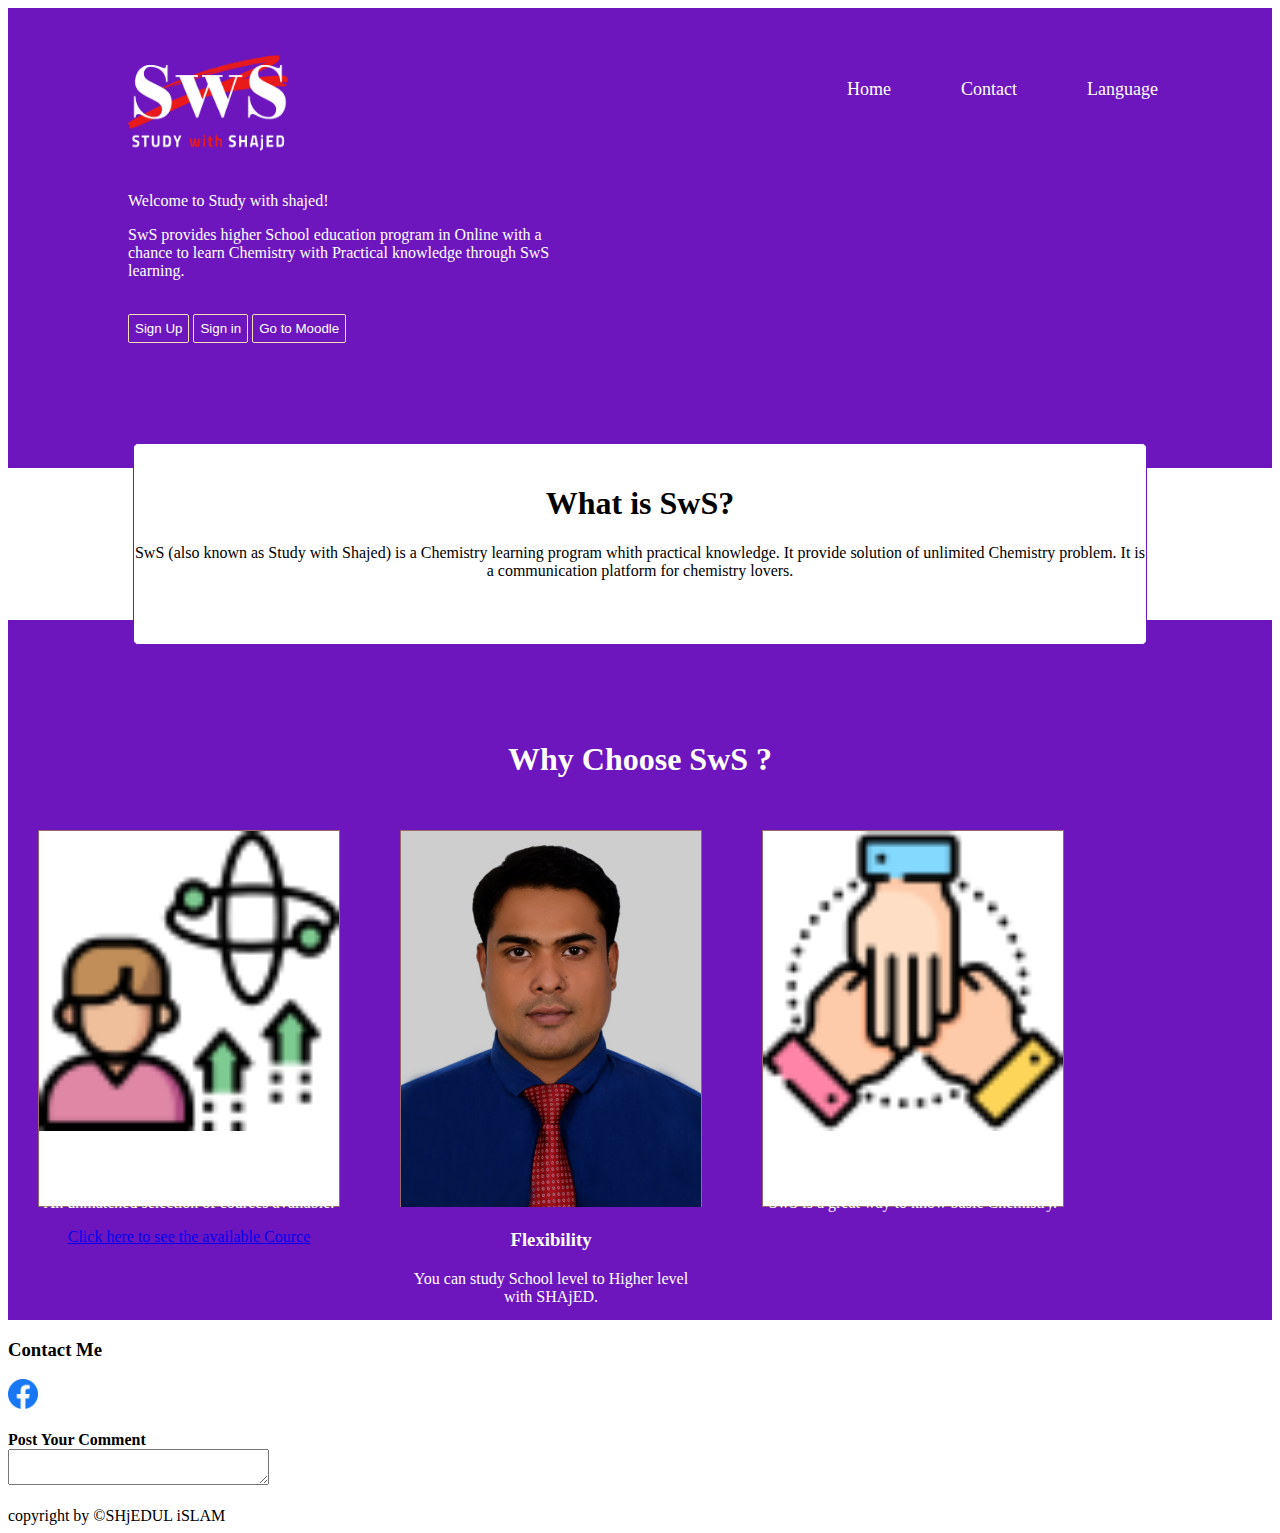
<file: index.html>
<!DOCTYPE html>
<html lang="en">
<head>
    <meta charset="UTF-8">
    <meta name="viewport" content="width=device-width, initial-scale=1.0">
    <title>Document</title>
    <link rel="stylesheet" href="stylez.css" type="text/css">


    
</head>
<body>
    <div id="header">
        <div class="header-left">
            <a href="#"> <img src="logo6.png" alt=""> </a><br>
            <span> Welcome to Study with shajed!</span>
            <p>SwS provides higher School education program in Online with a 
                chance to learn Chemistry with Practical knowledge  through SwS learning.</p><br>
            <input class="button" type="button" value="Sign Up">
            <input class="button" type="button" value="Sign in">
            <input class="button" type="button" value="Go to Moodle">
        </div>
        <div class="header-right">
            <ul>
                <li> <a href="#"> Home </a> </li>
                <li> <a href="#"> Contact </a> </li>
                <li> <a href="#"> Language </a> </li>
            </ul>

            <marquee href="#"> <img src="logo5.png" alt=""> </marquee>
        </div>
    </div>
    <div class="zindex">
        <div>
           <div style="padding-top: 20px;"><h1> What is SwS?</h1></div>
            <div>SwS (also known as Study with Shajed) is a Chemistry learning program whith practical knowledge. It provide solution of
            unlimited Chemistry problem.
            It is a communication platform for chemistry lovers.</div>
            
        </div>
    </div>
    <div class="bottom">
        <div>
            <h1> Why Choose SwS ?</h1>

            <div class="row">
                <div class="feature-box ">
                    <div class="card">
                        <div class="face face1">
                            <div class="content"><img class="feature-icon"
                                    src="[data-uri]"
                                    alt="arrows">
                                <h3 class="feature-title">Possibilities</h3>
                            </div>
                        </div>
                        <div class="face face2">
                            <div class="content">
                                <p>An unmatched selection of cources available. </p><a href="#fourth-section">Click here to see
                                    the available Cource</a>
                            </div>
                        </div>
                    </div>
                </div>
                <div class="feature-box ">
                    <div class="card">
                        <div class="face face1">
                            <div class="content"><img class="feature-icon2"
                                    src="msi.jpg"
                                    alt="elastic">
                                <h3 class="feature-title">Flexibility</h3>
                            </div>
                        </div>
                        <div class="face face2">
                            <div class="content">
                                <p>You can study School level to Higher level  with SHAjED.</p>
                            </div>
                        </div>
                    </div>
                </div>
                <div class="feature-box ">
                    <div class="card">
                        <div class="face face1">
                            <div class="content"><img class="feature-icon"
                                    src="[data-uri]"
                                    alt="friendship">
                                <h3 class="feature-title">Guaranteed to work</h3>
                            </div>
                        </div>
                        <div class="face face2">
                            <div class="content">
                                <p>SwS is a great way to know basic Chemistry.</p>
                            </div>
                        </div>
                    </div>
                </div>
            </div>
        </div> 
    </div>
    
    <div class="footer">
        <div>
        <footer>
            <div>
                <h3> Contact Me</h3>
            </div>
            <a href="www.fb.com/shopon.acct" target="_blank">
                <img src="Facebook.png" title="Shajed" style="height: 30px; width: 30px;" alt="">
            </a><br></br>
            <b>Post Your Comment</b><br>
            <textarea name="" id="" cols="30" rows="2" placeholder="Post Your Comment">
        
                </textarea> <br></br>
            copyright by &copySHjEDUL iSLAM
        </footer>
    
        </div>
    </div>
    



    <!-- Java script -->
 
</body>
</html>
</file>
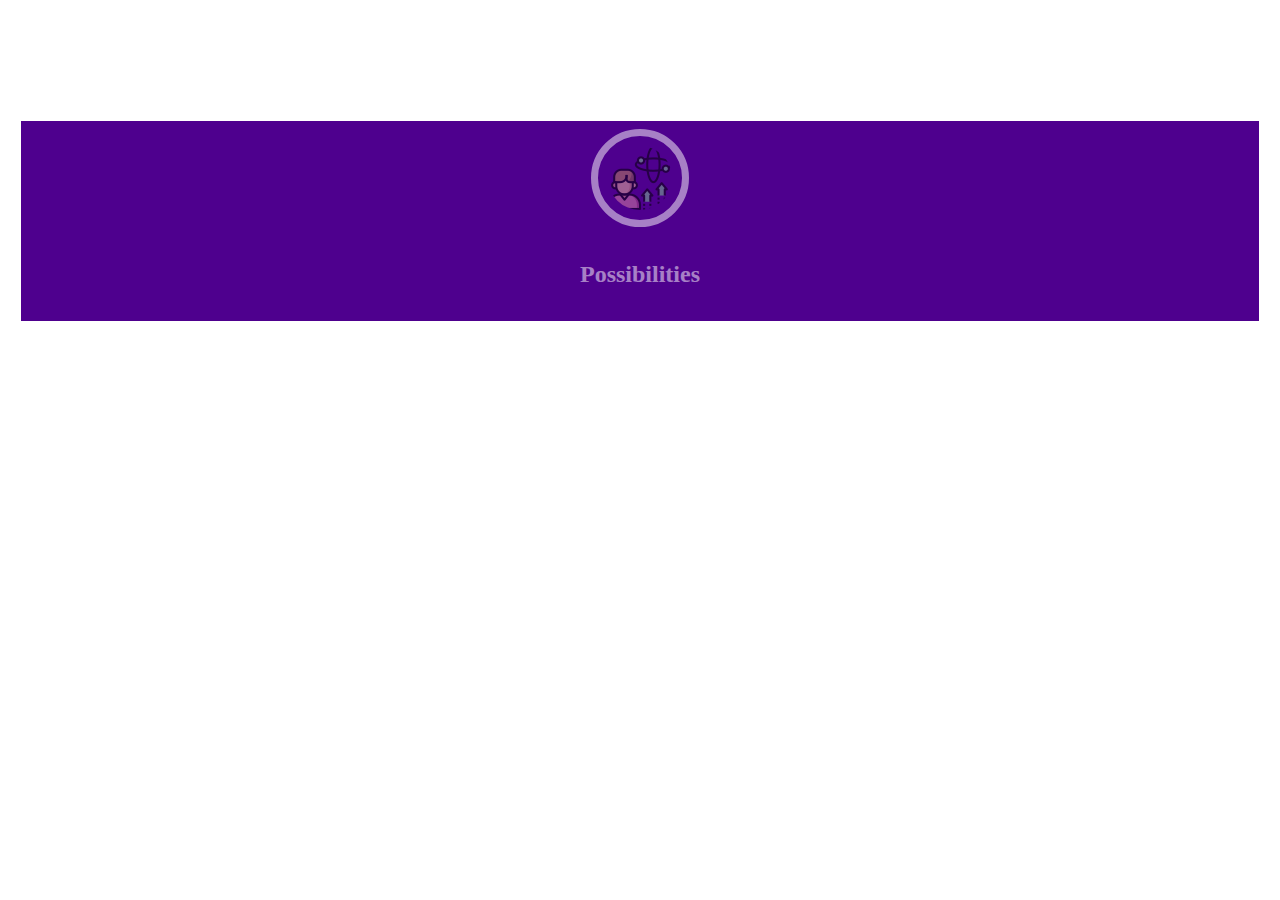
<file: card.html>
<!DOCTYPE html>
<html lang="en">
<head>
    <meta charset="UTF-8">
    <meta name="viewport" content="width=device-width, initial-scale=1.0">
    <title>Document</title>
    <link rel="stylesheet" href="card.css">
    <link rel="stylesheet" href="https://stackpath.bootstrapcdn.com/bootstrap/4.5.0/css/bootstrap.min.css"
        integrity="sha384-9aIt2nRpC12Uk9gS9baDl411NQApFmC26EwAOH8WgZl5MYYxFfc+NcPb1dKGj7Sk" crossorigin="anonymous">
</head>
<body>
    <div class="feature-box col-lg-4 col-md-4 col-sm-6">
        <div class="card">
            <div class="face face1">
                <div class="content"><img class="feature-icon"
                        src="[data-uri]"
                        alt="arrows">
                    <h3 class="feature-title">Possibilities</h3>
                </div>
            </div>
            <div class="face face2">
                <div class="content">
                    <p>An unmatched selection of languages available. </p><a href="#fourth-section">Click here to see the
                        available languages</a>
                </div>
            </div>
        </div>
    </div>

    <script src="https://code.jquery.com/jquery-3.5.1.slim.min.js"
        integrity="sha384-DfXdz2htPH0lsSSs5nCTpuj/zy4C+OGpamoFVy38MVBnE+IbbVYUew+OrCXaRkfj"
        crossorigin="anonymous"></script>
    <script src="https://cdn.jsdelivr.net/npm/popper.js@1.16.0/dist/umd/popper.min.js"
        integrity="sha384-Q6E9RHvbIyZFJoft+2mJbHaEWldlvI9IOYy5n3zV9zzTtmI3UksdQRVvoxMfooAo"
        crossorigin="anonymous"></script>
    <script src="https://stackpath.bootstrapcdn.com/bootstrap/4.5.0/js/bootstrap.min.js"
        integrity="sha384-OgVRvuATP1z7JjHLkuOU7Xw704+h835Lr+6QL9UvYjZE3Ipu6Tp75j7Bh/kR0JKI"
        crossorigin="anonymous"></script>
</body>
</html>
</file>
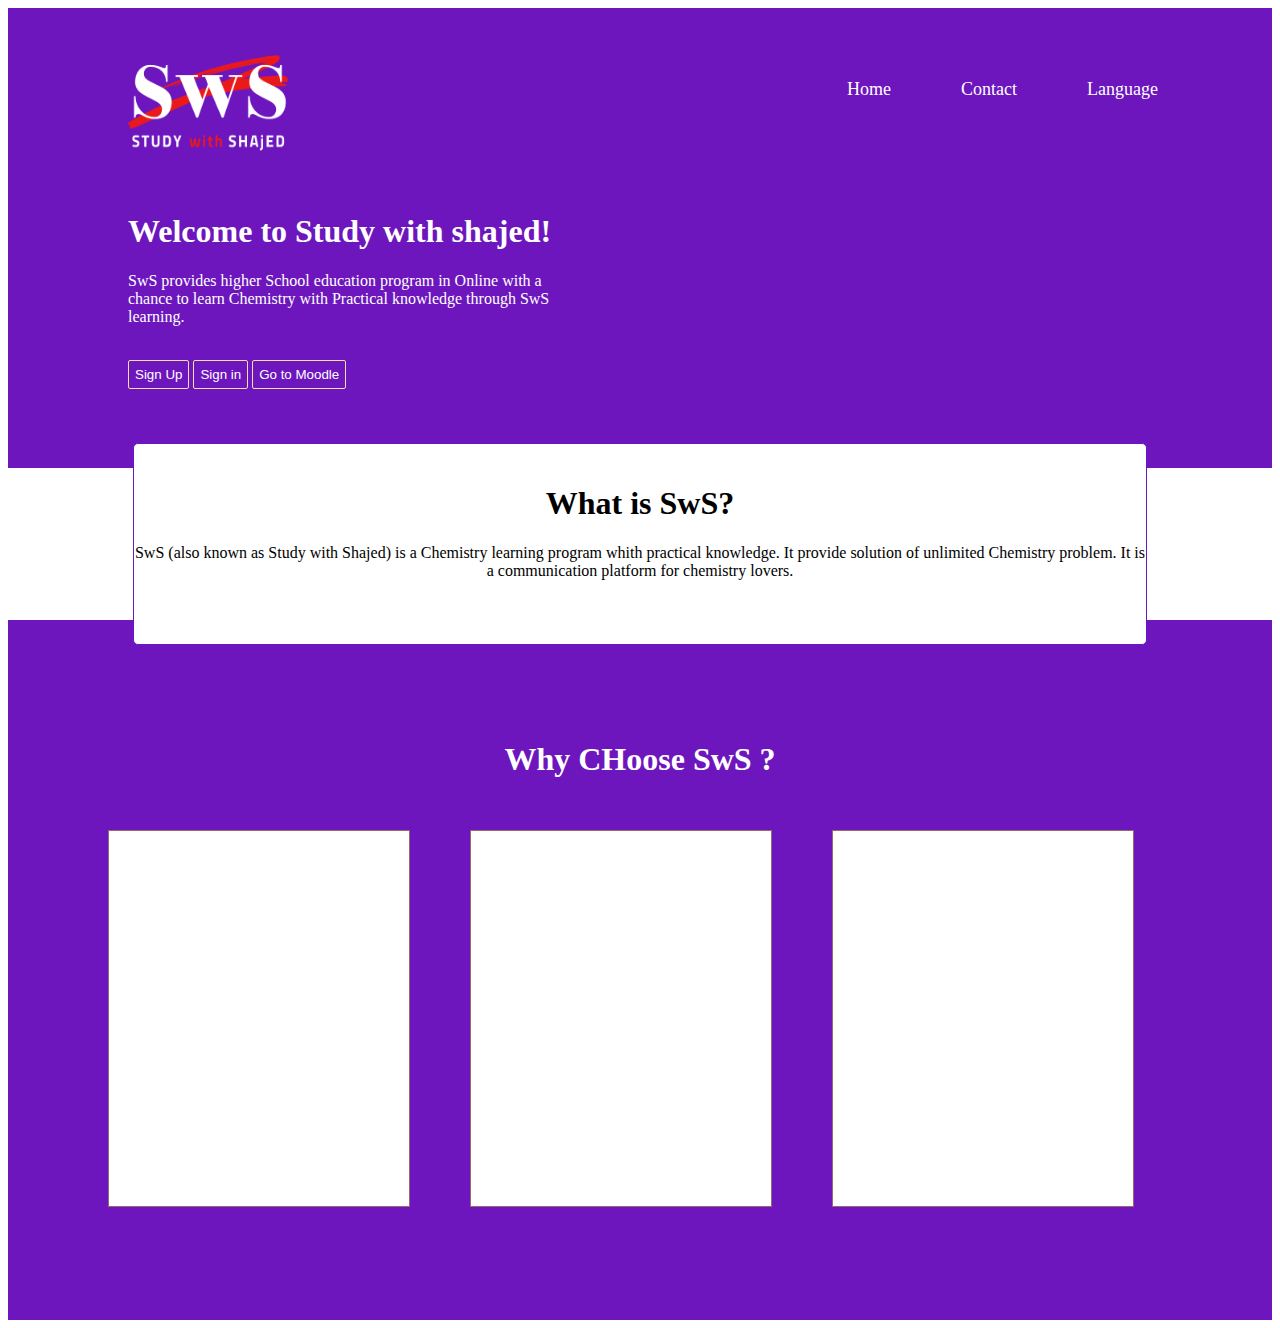
<file: zindex.html>
<!DOCTYPE html>
<html lang="en">
<head>
    <meta charset="UTF-8">
    <meta name="viewport" content="width=device-width, initial-scale=1.0">
    <title>Document</title>
    <link rel="stylesheet" href="stylez.css" type="text/css">
</head>
<body>
    <div id="header">
        <div class="header-left">
            <a href="#"> <img src="logo6.png" alt=""> </a>
            <h1> Welcome to Study with shajed!</h1>
            <p>SwS provides higher School education program in Online with a 
                chance to learn Chemistry with Practical knowledge  through SwS learning.</p><br>
            <input class="button" type="button" value="Sign Up">
            <input class="button" type="button" value="Sign in">
            <input class="button" type="button" value="Go to Moodle">
        </div>
        <div class="header-right">
            <ul>
                <li> <a href="#"> Home </a> </li>
                <li> <a href="#"> Contact </a> </li>
                <li> <a href="#"> Language </a> </li>
            </ul>

            <marquee href="#"> <img src="logo5.png" alt=""> </marquee>
        </div>
    </div>
    <div class="zindex">
        <div>
           <div style="padding-top: 20px;"><h1> What is SwS?</h1></div>
            <div>SwS (also known as Study with Shajed) is a Chemistry learning program whith practical knowledge. It provide solution of
            unlimited Chemistry problem.
            It is a communication platform for chemistry lovers.</div>
            
        </div>
    </div>
    <div class="bottom">
        <div>
            <h1> Why CHoose SwS ?</h1>

            <div class="main-card">
                <div class="card">
                
                </div>
                <div class="card">
                
                </div>
                <div class="card">
                
                </div>
            </div>
        </div>
    </div>
    
</body>
</html>
</file>
<file: stylez.css>
#header{
    height: 460px;
    background-color: rgb(109, 22, 190);
    z-index: 2;
}
.header-left{
    width: 430px;
    color: white;
    padding-top: 10px;
    padding-left: 120px ;
    float: left;
}
.header-left img{
    height: 170px;
    width: 160px;

}
.header-right {
    float:right;
    width: 600px;
    margin-right: 50px;
    padding-top: 30px;
    
}
.header-right ul{
    margin-left: 150px;
}
.header-right ul li {
    list-style-type: none;
    float: left;
    padding: 25px;
}
.header-right ul li a{
    text-decoration: none;
    color: white;
    padding: 10px;
    font-size: 18px;
}
.header-right ul li a:hover{
    background-color: tomato;
}
.header-right img{
    width: 300px;
    margin-left: 100px;
}
.button{
    background-color: rgb(109, 22, 190);
    color: white;
    padding: 6px;
    border: wheat solid 1px;
    border-radius: 2px;
    cursor: pointer;
}
.button:hover{
    background-color: tomato;
}
.zindex{
    text-align: center;
    height: 200px;
    background-color: white;
    border: rgb(109, 22, 190) solid 1px;
    border-radius: 5px;
    width: 80%;
    margin: auto;
    z-index: 1;
    margin-top: -25px;
    margin-bottom: -25px;
    position: relative;
}

    
.bottom{
    text-align: center;
    height: 600px;
    background-color: rgb(109, 22, 190);
    z-index: 2;
    padding-top: 100px;
    color: white;
}
.main-card{
padding-left: 70px;
}
.card{
    background-color:white;
    width: 300px;
    height: 375px;
    border: rgb(153, 104, 104) solid 1px;
    float: left;
    margin: 30px;
}
.card img{
    width:300px;
}
</file>
<file: card.css>
/* second section starts here */
#second-section h2{
    text-align: center;
    
}
#second-section .row{
    padding: 0% 7%;
}
.feature-title{
    font-size: 1.5rem;
    margin-top: 20px;
    color: white;    
}

.feature-box{
    text-align: center;
    padding: 1%;    
}

.feature-box p{
    color: rgb(139, 1, 251);   
}

.feature-icon{
    border: 7px solid white;
    border-radius: 50%;
    padding: 10px;
    margin-bottom: 10px;
}


.feature-box .card .face{   
    height: 200px;
    transition: 0.5s;
}

.feature-box .card .face1{
    position: relative;
    background: #4E008E;
    display: flex;
    justify-content: center;
    align-items: center;
    z-index: 1;
    transform: translateY(100px);
}

.feature-box .card:hover .face1{
    transform: translateY(0);
    background: rgb(139, 1, 251);
}

.feature-box .card .face1 .content{
    text-align: center;
    opacity: 0.5;
    transition: 0.5s;
}

.feature-box .card:hover .face1 .content{
   opacity: 1;
}

.feature-box .card .face2{
    position: relative;
    background: #fff;
    display: flex;
    justify-content: center;
    align-items: center;
    padding: 20px;
    box-sizing: border-box;
    box-shadow: 0,20,15 rgba(0,0,0,0.8);
    transform: translateY(-100px);
    border: 2px solid transparent;

}

.feature-box .card:hover .face2{    
   transform: translateY(0);
   border-color: rgb(139, 1, 251);
}
/* second section ends here */



@media (max-width: 900px){
     
    #third-section .timeline:before{
        content: none;    
    }

    #third-section .timeline ul li{    
        width: 100%;
        padding: 15px 10px;    
    }
    #third-section .timeline ul li:nth-child(odd){
        float: none;
        text-align: center;    
    }
    #third-section .timeline ul li:nth-child(even){
        float: none;
        text-align: center;        
    }
    #third-section .timeline ul li:nth-child(odd):before{
        content: none;
    }

    #third-section .timeline ul li:nth-child(even):before{
        content: none;
    }        
}
</file>
